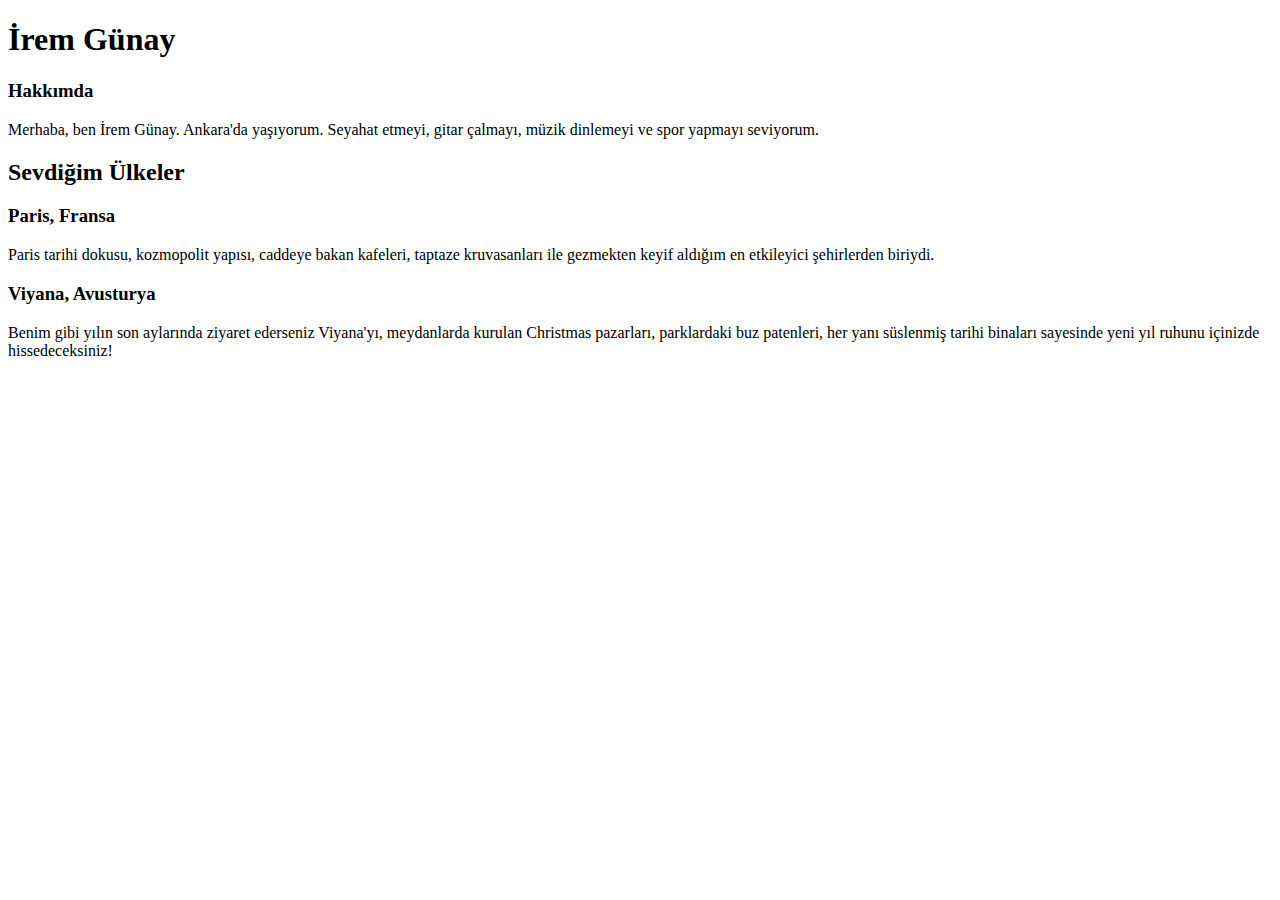
<file: 01_Week_HTML_CSS/01_Assignment_HTML-1/index.html>
<!DOCTYPE html>
<html lang="en">
    <head>
        <meta charset="UTF-8">
        <meta http-equiv="X-UA-Compatible" content="IE=edge">
        <meta name="viewport" content="width=device-width, initial-scale=1.0">
        <title>İrem Günay | Blog</title>
    </head>
    <body> 
        <!-- Ana başlık -->
        <h1>İrem Günay</h1>

        <!-- Hakkımda bölümü -->
        <h3>Hakkımda</h3>
        <p>Merhaba, ben İrem Günay. Ankara'da yaşıyorum. Seyahat etmeyi, gitar çalmayı, müzik dinlemeyi ve spor yapmayı seviyorum.</p>

        <!-- Sevdiğim Ülkeler bölümü -->
        <!-- Hiyerarşik başlık kullanımı: h2 > h3 -->
        <h2>Sevdiğim Ülkeler</h2>

        <!-- Sevdiğim ülke örnek 1 -->
        <h3>Paris, Fransa</h3>
        <p>Paris tarihi dokusu, kozmopolit yapısı, caddeye bakan kafeleri, taptaze kruvasanları ile gezmekten keyif aldığım en etkileyici şehirlerden biriydi.</p>

        <!-- Sevdiğim ülke örnek 2 -->
        <h3>Viyana, Avusturya</h3>
        <p>Benim gibi yılın son aylarında ziyaret ederseniz Viyana'yı, meydanlarda kurulan Christmas pazarları, parklardaki buz patenleri, her yanı süslenmiş tarihi binaları sayesinde yeni yıl ruhunu içinizde hissedeceksiniz!</p>
    </body>
</html>
</file>
